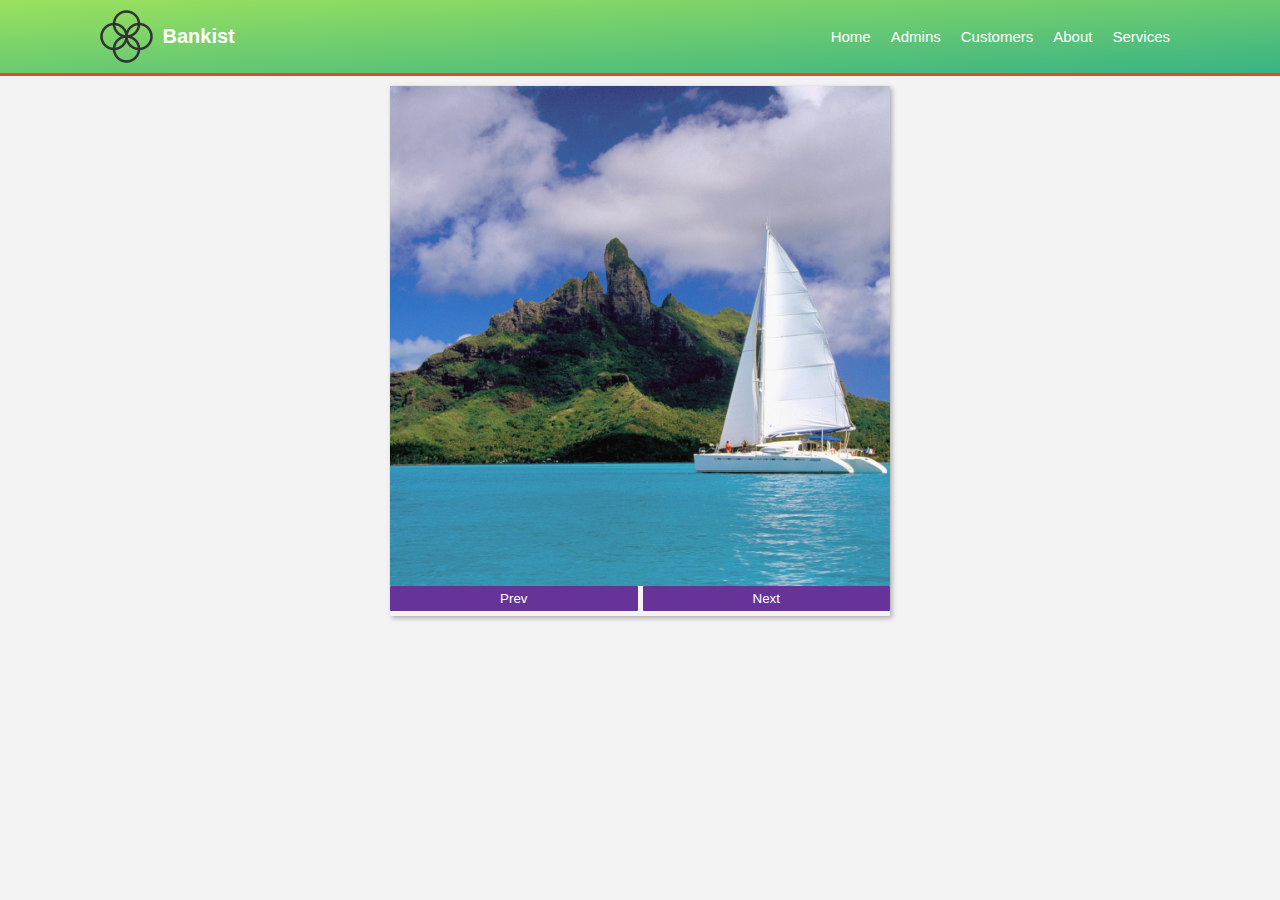
<file: Bankist Web Application Project For Monograph/index.html>
<!DOCTYPE html>
<html lang="en">
  <head>
    <meta charset="UTF-8" />
    <meta name="viewport" content="width=device-width, initial-scale=1.0" />
    <meta http-equiv="X-UA-Compatible" content="ie=edge" />
    <link rel="shortcut icon" type="image/png" href="/icon.png" />

    <!-- <link
      href="https://fonts.googleapis.com/css?family=Poppins:400,500,600&display=swap"
      rel="stylesheet"
    /> -->

    <link rel="stylesheet" href="css/style.css" />
    <title>Bankist</title>
  </head>
  <body>


    <!-- Navbar -->
    <nav id="navbar" class="bg-dark">
      <div class="container">
        <div class="logo-wrapper">
          <img src="img/logo.png" alt="logo" class="logo">
          <h1><span class="color-primary">Bankist</h1>
        </div>
        <ul>
          <li class="nav-li"><a href="index.html">Home</a></li>
          <li class="nav-li"><a href="admins.html" class="nav-link">Admins</a></li>
          <li  class="nav-li"><a href="customers.html" class="nav-link">Customers</a></li>
          <li  class="nav-li"><a href="#" class="nav-link">About</a></li>
          <li  class="nav-li"><a href="#" class="nav-link">Services</a></li>
         </ul>
      </div>
    </nav>

    <div class="carousel">
      <div class="images-container" id="imgs">
        <img src="img/image1.jpg" alt="Image 1" />
        <img src="img/image2.jpg" alt="Image 2" />
        <img src="img/image3.jpg" alt="Image 3" />
        <img src="img/image4.jpg" alt="Image 4" />
        <img src="img/image5.jpg" alt="Image 5" />
      </div>

      <div class="buttons-container">
        <button id="left" class="btn">Prev</button>
        <button id="right" class="btn">Next</button>
      </div>
    </div>
    <!--  -->

    <script src="js/script.js"></script>

  </body>
</html>
</file>
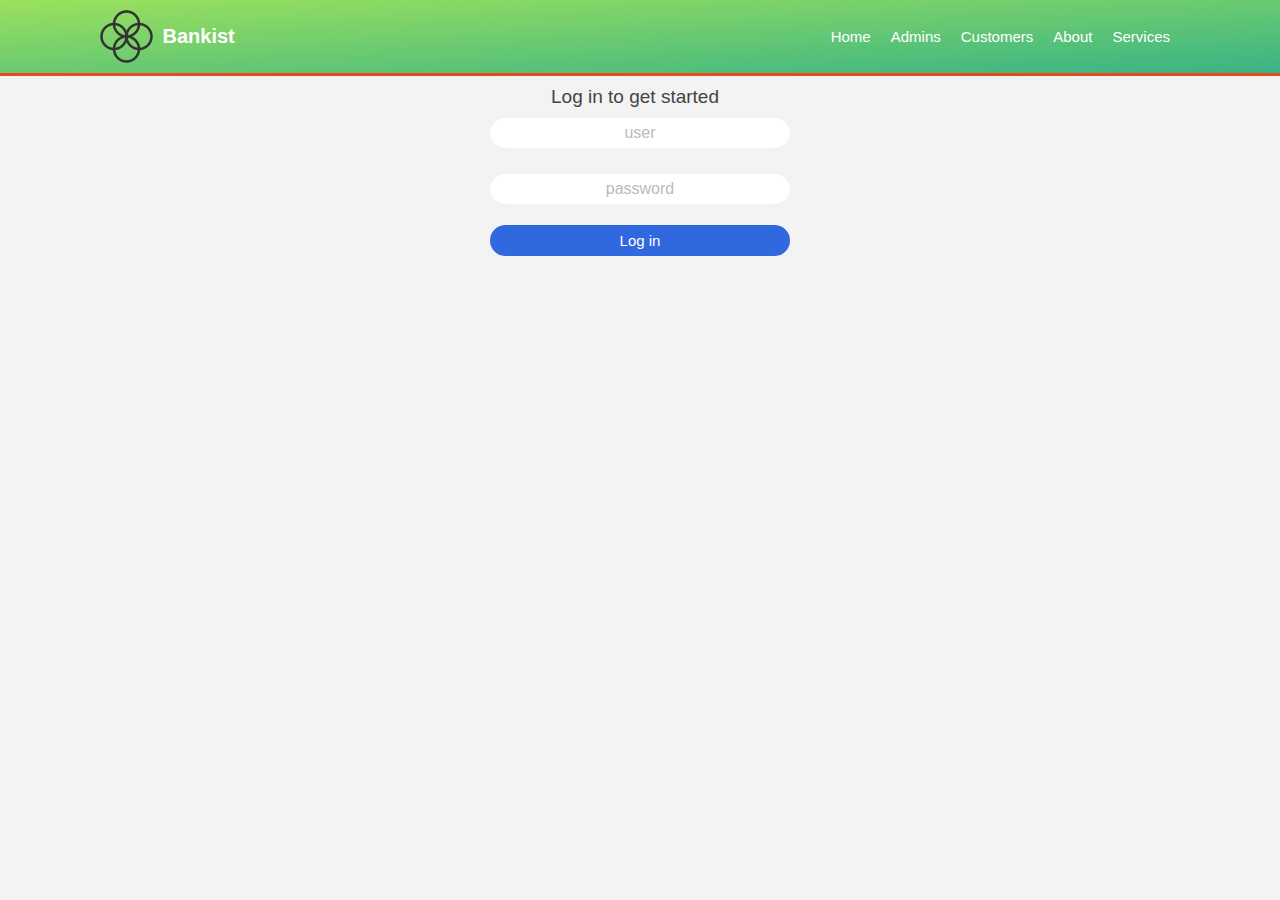
<file: Bankist Web Application Project For Monograph/admins.html>
<!DOCTYPE html>
<html lang="en">
  <head>
    <meta charset="UTF-8" />
    <meta name="viewport" content="width=device-width, initial-scale=1.0" />
    <meta http-equiv="X-UA-Compatible" content="ie=edge" />
    <link rel="shortcut icon" type="image/png" href="/icon.png" />

    <!-- <link
      href="https://fonts.googleapis.com/css?family=Poppins:400,500,600&display=swap"
      rel="stylesheet"
    /> -->

    <link rel="stylesheet" href="css/style.css" />
    <title>Bankist</title>
  </head>
  <body>


    <!-- Navbar -->
    <nav id="navbar" class="bg-dark">
      <div class="container">
        <div class="logo-wrapper">
          <img src="img/logo.png" alt="logo" class="logo">
          <h1><span class="color-primary">Bankist</h1>
        </div>
        <ul>
          <li class="nav-li"><a href="index.html">Home</a></li>
          <li class="nav-li"><a href="admins.html" class="nav-link">Admins</a></li>
          <li  class="nav-li"><a href="customers.html" class="nav-link">Customers</a></li>
          <li  class="nav-li"><a href="#" class="nav-link">About</a></li>
          <li  class="nav-li"><a href="#" class="nav-link">Services</a></li>
         </ul>
      </div>
    </nav>

    <!-- Sign Up form -->
   <div class="sign-up__form-popup">
    <form class='sign-up__form'>
        <h2>Create New Account</h2>
        <button class="btn btn-close">&times;</button>

      <div class="form-group">
        <label>Full Name   <span class="star">*</span></label>
        <input type="text" class="input__sign-up__owner" placeholder='Enter Full Name'>
      </div>
      <div class="form-group">
        <label>PIN   <span class="star">*</span></label>
        <input type="password" class="input__sign-up__pin" placeholder='Enter PIN'>
      </div>
      <div class="form-group">
        <label>Gender</label>
        <input type="text" class="input__sign-up__gender" placeholder='Enter Gender'>
      </div>
      <div class="form-group">
        <label>Age</label>
        <input type="text" class="input__sign-up__age" placeholder='Enter Age'>
      </div>
      <div class="form-group">
        <label>Contact Number</label>
        <input type="text" class="input__sign-up__contact-no" placeholder='Enter Contact Number'>
      </div>
      <div class="form-group">
        <label>Email</label>
        <input type="text" class="input__sign-up__email" placeholder='Enter Email Address'>
      </div>
      <div class="form-group">
        <label>Address</label>
        <input type="text" class="input__sign-up__address" placeholder='Enter Your Address'>
      </div>
        <input type="submit" value="Submit" class="btn-submit">
      </div>
    </form>
   </div>

    <!-- Admin Login -->
    <nav >
      <div class="nav-content">
        <div class="info-box">

          <p class="welcome">Log in to get started</p>
        </div>
        <form class="login">
	
          <input
            type="text"
            placeholder="user"
            class="login__input login__input--user"
          />
          <label class="label label-validation label-username"></label>

          <input
            type="password"
            placeholder="password"
            maxlength="4"
            class="login__input login__input--password"
          />
          <label class="label label-validation label-password"></label>
          <button class="login__btn">Log in</button>
      
        </form>
      </div>
      <button class="logout__btn admin-logout__btn">Log Out</button>
    </nav>

    <!-- Finding Customer Accounts -->
    <nav class="find-accounts-nav">
      <div class="nav-content">
        <div class="info-box">
          <p class="welcome find-account-welcome">Find the account to get started</p>
        </div>
        <form class="find-accounts">
          <input
            type="text"
            placeholder="Account No"
            class="find-account__input "
          />
          <button class="find-account__btn">Find Account</button>
          <label class="label label-validation label-find-account">hi</label>
          <p class="sign-up__p">Do not have account?</p>
          <button class="sign-up__btn">Create Account</button>
        </form>
      </div>
      <button class="logout__btn account-logout__btn">Log Out</button>
    </nav>


    <main class="app">
      <!-- BALANCE -->
      <div class="balance">
        <div>
          <p class="balance__label">Current balance</p>
          <p class="balance__date">
            As of <span class="date">05/03/2021</span>
          </p>
        </div>
        <p class="balance__value">0000$</p>
      </div>
      <div class="minus">
        <p class="minus__label">Minus</p>
        <p class="minus__value">000$</p>
      </div>
      <!-- <button class="btn--sort">&downarrow; SORT</button> -->

      <!-- MOVEMENTS -->
      <div class="movements">
        <div class="movements__row">
          <div class="movements__type movements__type--deposit">2 deposit</div>
          <div class="movements__date">3 days ago</div>
          <div class ="movements__recipient-details">Ali</div>
          <div class="movements__value">4 000$</div>
        </div>
        <div class="movements__row">
          <div class="movements__type movements__type--withdrawal">
            1 withdrawal
          </div>
          <div class="movements__date">24/01/2037</div>
          <div class="movements__value">-378$</div>
        </div>
      </div>

      <!-- SUMMARY -->
      <div class="summary">
        <div>
          <p class="summary__label">Deposits</p>
          <p class="summary__value summary__value--deposit">0000$</p>
        </div>

        <div>
          <p class="summary__label">Receipts</p>
          <p class="summary__value summary__value--receipt">0000$</p>
        </div>
        
        <div>       
          <p class="summary__label">In</p>
          <p class="summary__value summary__value--in">0000$</p>
        </div>
        
        <div>        
          <p class="summary__label">Withdrawals</p>
          <p class="summary__value summary__value--withdrawal">0000$</p>
        </div>
        

        <div>        
          <p class="summary__label">Transfers</p>
          <p class="summary__value summary__value--transfer">0000$</p>
        </div>

        <div>        
          <p class="summary__label">Out</p>
          <p class="summary__value summary__value--out">0000$</p>
        </div>
        
        <div>        
          <p class="summary__label">Loans</p>
          <p class="summary__value summary__value--loan">0000$</p>
        </div>
        <div> 
          <p class="summary__label">Interest</p>
          <p class="summary__value summary__value--interest">0000$</p>
        </div>
      </div>


        <!-- OPERATION: Deposit -->
        <div class="operation operation--deposit">
          <h2>Deposit</h2>
          <form class="form form--loan">
            <input
              type="number"
              class="form__input form__input--deposit-amount"
            />
            <button class="form__btn form__btn--deposit">&rarr;</button>
            <label class="form__label form__label--deposit">Amount</label>
          </form>
          <label class="label-validation label__deposit-message"> </label>
        </div>

          <!-- OPERATION: Withdrawal -->
      <div class="operation operation--withdrawal">
        <h2>Withdraw</h2>
        <form class="form form--withdrawal">
          <input
            type="number"
            class="form__input form__input--withdrawal-amount"
          />
          <button class="form__btn form__btn--withdrawal">&rarr;</button>
          <label class="form__label form__label--withdrawal">Amount</label>
        </form>
        <label class="label-validation label__withdrawal-message"> </label>
      </div>

      <!-- OPERATION: LOAN -->
      <div class="operation operation--loan">
        <h2>Request loan</h2>
        <form class="form form--loan">
          <input type="number" class="form__input form__input--loan-amount" />
          <button class="form__btn form__btn--loan">&rarr;</button>
          <label class="form__label form__label--loan">Amount</label>
        </form>
        <label class="label-validation label__loan-message"> </label>
      </div>

        <!-- OPERATION: TRANSFERS -->
        <div class="operation operation--transfer">
          <h2>Transfer money</h2>
          <form class="form form--transfer">
            <input type="text" class="form__input form__input--to" />
            <input
              type="number"
              class="form__input form__input--amount"
              min="0"
            />
            <button class="form__btn form__btn--transfer">&rarr;</button>
            <label class="form__label">Transfer to</label>
            <label class="form__label">Amount</label>
          </form>
          <label class="label-validation label__transfer-message"> </label>
        </div>

    

    

      <!-- OPERATION: CLOSE -->
      <div class="operation operation--close">
        <h2>Close account</h2>
        <form class="form form--close">
          <input type="text" class="form__input form__input--user" />
          <input
            type="password"
            maxlength="6"
            class="form__input form__input--pin"
          />
          <button class="form__btn form__btn--close">&rarr;</button>
          <label class="form__label">Confirm user</label>
          <label class="form__label">Confirm PIN</label>
        </form>
        <label class="label-validation label__close-message"></label>
      </div>

      <!-- LOGOUT TIMER -->
      <p class="logout-timer">
        You will be logged out in <span class="timer">05:00</span>
      </p>
    </main>

    <div class="popup">
      <div class="popup-box" >
        <p class="popup-message"></p>
        <button class="btn-close">&times;</button>
      </p>
    </div>

    <!-- <script src="js/script.js"></script> -->
    <script src="js/script.js"></script>
    <script src="js/admins.js"></script>
  </body>
</html>
</file>
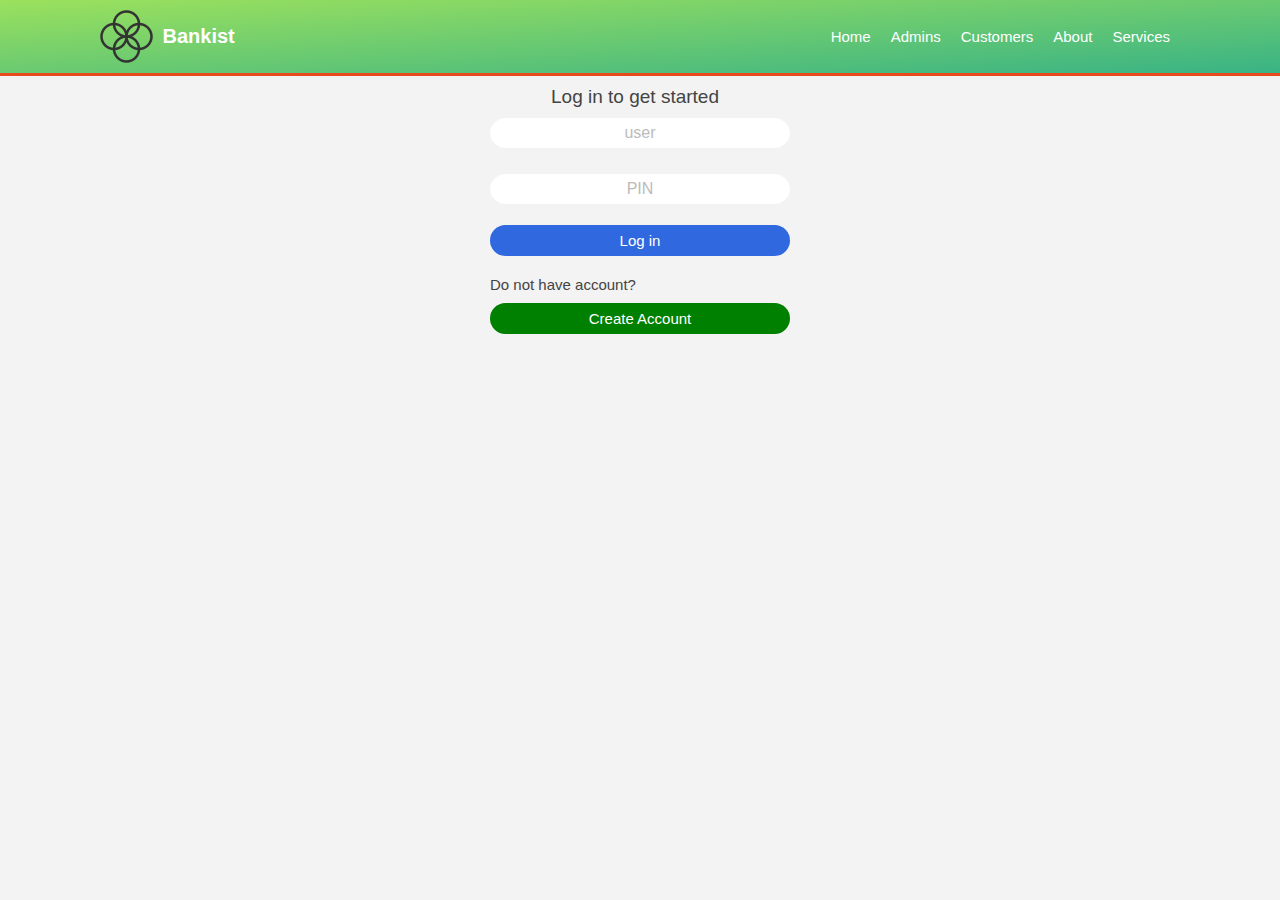
<file: Bankist Web Application Project For Monograph/customers.html>
<!DOCTYPE html>
<html lang="en">
  <head>
    <meta charset="UTF-8" />
    <meta name="viewport" content="width=device-width, initial-scale=1.0" />
    <meta http-equiv="X-UA-Compatible" content="ie=edge" />
    <link rel="shortcut icon" type="image/png" href="/icon.png" />


    <link rel="stylesheet" href="css/style.css" />
    <title></title>
  </head>
  <body>


    <!-- Navbar -->
    <nav id="navbar" class="bg-dark">
      <div class="container">
        <div class="logo-wrapper">
          <img src="img/logo.png" alt="logo" class="logo">
          <h1><span class="color-primary">Bankist</h1>
        </div>
       <ul>
        <li class="nav-li"><a href="index.html">Home</a></li>
        <li class="nav-li"><a href="admins.html" class="nav-link">Admins</a></li>
        <li  class="nav-li"><a href="customers.html" class="nav-link">Customers</a></li>
        <li  class="nav-li"><a href="#" class="nav-link">About</a></li>
        <li  class="nav-li"><a href="#" class="nav-link">Services</a></li>
       </ul>
      </div>
    </nav>

    <!-- Sign Up form -->
   <div class="sign-up__form-popup">
    <form class='sign-up__form'>
        <h2>Create New Account</h2>
        <button class="btn btn-close">&times;</button>

      <div class="form-group">
        <label>Full Name   <span class="star">*</span></label>
        <input type="text" class="input__sign-up__owner" placeholder='Enter Full Name'>
      </div>
      <div class="form-group">
        <label>PIN   <span class="star">*</span></label>
        <input type="password" class="input__sign-up__pin" placeholder='Enter PIN'>
      </div>
      <div class="form-group">
        <label>Gender</label>
        <input type="text" class="input__sign-up__gender" placeholder='Enter Gender'>
      </div>
      <div class="form-group">
        <label>Age</label>
        <input type="text" class="input__sign-up__age" placeholder='Enter Age'>
      </div>
      <div class="form-group">
        <label>Contact Number</label>
        <input type="text" class="input__sign-up__contact-no" placeholder='Enter Contact Number'>
      </div>
      <div class="form-group">
        <label>Email</label>
        <input type="text" class="input__sign-up__email" placeholder='Enter Email Address'>
      </div>
      <div class="form-group">
        <label>Address</label>
        <input type="text" class="input__sign-up__address" placeholder='Enter Your Address'>
      </div>
        <input type="submit" value="Submit" class="btn-submit">
      </div>
    </form>
   </div>

    <!-- TOP NAVIGATION -->
    <nav>
      <div class="nav-content">
        <div class="info-box">
         
          <p class="welcome">Log in to get started</p>
        </div>
        <form class="login">
          <input
            type="text"
            placeholder="user"
            class="login__input login__input--user"
          />
          <label class="label label-validation label-username"></label>

          <input
            type="password"
            placeholder="PIN"
            maxlength="4"
            class="login__input login__input--pin"
          />
          <label class="label label-validation label-PIN"></label>
          <button class="login__btn">Log in</button>
          <p class="sign-up__p" style='margin:20px 0 5px;'>Do not have account?</p>
          <button class="sign-up__btn">Create Account</button>
        </form>
      </div>
      <button class="logout__btn">Log Out</button>
    </nav>

    <main class="app">
      <!-- BALANCE -->
      <div class="balance">
        <div>
          <p class="balance__label">Current balance</p>
          <p class="balance__date">
            As of <span class="date">05/03/2021</span>
          </p>
        </div>
        <p class="balance__value">0000$</p>
      </div>
      <div class="minus">
        <p class="minus__label">Minus</p>
        <p class="minus__value">000$</p>
      </div>
      <!-- <button class="btn--sort">&downarrow; SORT</button> -->

      <!-- MOVEMENTS -->
      <div class="movements">
        <div class="movements__row">
          <div class="movements__type movements__type--deposit">2 deposit</div>
          <div class="movements__date">3 days ago</div>
          <div class ="movements__recipient-details">Ali</div>
          <div class="movements__value">4 000$</div>
        </div>
        <div class="movements__row">
          <div class="movements__type movements__type--withdrawal">
            1 withdrawal
          </div>
          <div class="movements__date">24/01/2037</div>
          <div class="movements__value">-378$</div>
        </div>
      </div>

      <!-- SUMMARY -->
      <div class="summary">
        <div>
          <p class="summary__label">Deposits</p>
          <p class="summary__value summary__value--deposit">0000$</p>
        </div>

        <div>
          <p class="summary__label">Receipts</p>
          <p class="summary__value summary__value--receipt">0000$</p>
        </div>
        
        <div>       
          <p class="summary__label">In</p>
          <p class="summary__value summary__value--in">0000$</p>
        </div>
        
        <div>        
          <p class="summary__label">Withdrawals</p>
          <p class="summary__value summary__value--withdrawal">0000$</p>
        </div>
        

        <div>        
          <p class="summary__label">Transfers</p>
          <p class="summary__value summary__value--transfer">0000$</p>
        </div>

        <div>        
          <p class="summary__label">Out</p>
          <p class="summary__value summary__value--out">0000$</p>
        </div>
        
        <div>        
          <p class="summary__label">Loans</p>
          <p class="summary__value summary__value--loan">0000$</p>
        </div>
        <div> 
          <p class="summary__label">Interest</p>
          <p class="summary__value summary__value--interest">0000$</p>
        </div>
      </div>


      <!-- OPERATION: LOAN -->
      <div class="operation operation--loan">
        <h2>Request loan</h2>
        <form class="form form--loan">
          <input type="number" class="form__input form__input--loan-amount" />
          <button class="form__btn form__btn--loan">&rarr;</button>
          <label class="form__label form__label--loan">Amount</label>
        </form>
        <label class="label-validation label__loan-message"> </label>
      </div>

        <!-- OPERATION: TRANSFERS -->
        <div class="operation operation--transfer">
          <h2>Transfer money</h2>
          <form class="form form--transfer">
            <input type="text" class="form__input form__input--to" />
            <input
              type="number"
              class="form__input form__input--amount"
              min="0"
            />
            <button class="form__btn form__btn--transfer">&rarr;</button>
            <label class="form__label">Transfer to</label>
            <label class="form__label">Amount</label>
          </form>
          <label class="label-validation label__transfer-message"> </label>
        </div>

    

    

      <!-- OPERATION: CLOSE -->
      <div class="operation operation--close">
        <h2>Close account</h2>
        <form class="form form--close">
          <input type="text" class="form__input form__input--user" />
          <input
            type="password"
            maxlength="6"
            class="form__input form__input--pin"
          />
          <button class="form__btn form__btn--close">&rarr;</button>
          <label class="form__label">Confirm user</label>
          <label class="form__label">Confirm PIN</label>
        </form>
        <label class="label-validation label__close-message"></label>
      </div>

      <!-- LOGOUT TIMER -->
      <p class="logout-timer">
        You will be logged out in <span class="timer">05:00</span>
      </p>
    </main>

    <div class="popup">
      <div class="popup-box" >
        <p class="popup-message"></p>
        <button class="btn-close">&times;</button>
      </p>
    </div>

    <!-- <script src="script.js"></script> -->
    <script src="js/script.js"></script>
    <script src="js/customers.js"></script>
  </body>
</html>
</file>
<file: Bankist Web Application Project For Monograph/css/style.css>
* {
  margin: 0;
  padding: 0;
  box-sizing: inherit;
}

html {
  font-size: 62.5%;
  box-sizing: border-box;
}

body {
  font-family: 'Roboto', sans-serif;
  color: #444;
  background-color: #f3f3f3;
  height: 100vh;
  padding: 0;
}

/* Sticky Navbar */
#navbar {
  min-width: 100vw;
  border-bottom: 3px solid #e8491d;
  padding: 0;
  margin: 0;
  /* background: #35424a; */
  background-image: linear-gradient(to top left, #39b385, #9be15d);
  color: #fff;
}
#navbar .container {
  margin: 0 auto;
  padding: 1rem 1rem;
  width: 110rem;
  display: flex;
  align-items: center;
  justify-content: space-between;
}

#navbar .container .logo-wrapper {
  display: flex;
  align-items: center;
}

.container .logo {
  margin: 0;
}

#navbar h1 {
  margin: 0;
  margin-left: 1rem;
  padding: 0;
  font-size: 2rem;
}

#navbar ul {
  display: flex;
  align-items: center;
  list-style-type: none;
  padding: 0;
  margin: 0;
}

#navbar ul li a {
  padding: 0.5rem 1rem;
  text-decoration: none;
  color: #fff;
  font-size: 1.5rem;
}
#navbar ul li a:hover {
  font-weight: bold;
  color: #e8491d;
}
#navbar .current a {
  color: #e8491d;
  font-weight: bold;
}

/* Carousel */

.carousel {
  box-shadow: 2px 2px 5px rgba(0, 0, 0, 0.3);
  height: 530px;
  width: 500px;
  overflow: hidden;
  margin: 1rem auto;
}

.carousel .images-container {
  display: flex;
  transform: translateX(0);
  transition: transform 0.5s ease-in-out;
}
.buttons-container {
  display: grid;
  grid-template-columns: 1fr 1fr;
  justify-content: space-between;
  gap: 0.5rem;
}

.carousel img {
  height: 50rem;
  width: 50rem;
  object-fit: cover;
}

.carousel .btn {
  background-color: rebeccapurple;
  color: #fff;
  border: none;
  padding: 0.5rem;
  cursor: pointer;
  border-radius: 0.1rem;
}

.carousel .btn:hover {
  opacity: 0.9;
}

.carousel .btn:focus {
  outline: none;
}
/*  */

/* Log in */
nav {
  position: relative;
  display: flex;
  flex-direction: column;
  align-items: center;
  max-width: 110rem;
  margin: 0 auto;
}
nav .nav-content {
  width: 30rem;
  position: relative;
  display: flex;
  flex-direction: column;
  justify-content: flex-start;
}

.info-box {
  display: flex;
  flex-direction: column;
  align-items: center;
}

.welcome {
  font-size: 1.9rem;
  font-weight: 500;
  margin-top: 1rem;
  margin-right: 1rem;
}

.logo {
  height: 5.25rem;
  width: 5.25rem;
  align-self: center;
  margin-bottom: 1rem;
}

.login {
  display: flex;
  flex-direction: column;
  transition: all 1.5s ease-out;
}
.login > * {
  width: 100%;
}

.login .label-validation {
  color: orangered;
  font-size: 1.1rem;
  height: 1.1rem;
}

.login__input {
  border: none;
  padding: 0.5rem 2rem;
  font-size: 1.6rem;
  font-family: inherit;
  text-align: center;
  border-radius: 10rem;
  margin: 1rem 0 0.5rem;
  border: 1px solid #fff;
  transition: all 0.3s;
}

/* if the login input has the class .border-red */
.login__input.border-red {
  border: 1px solid red;
}

.login__input:focus {
  outline: none;
  border: 1px solid #ccc;
}

.login__input::placeholder {
  color: #bbb;
}

.login__btn,
.sign-up__btn,
.logout__btn {
  border: none;
  background: none;
  font-size: 1.5rem;
  background-color: rgb(48, 104, 224);
  color: #fff;
  cursor: pointer;
  transition: all 0.3s;
  text-align: center;
  padding: 0.7rem 2rem;
  margin-top: 0.5rem;
  border-radius: 50px;
}
.login__btn {
  background-color: rgb(48, 104, 224);
}

.logout__btn {
  display: none;
  width: 10rem;
  position: absolute;
  right: 1rem;
  top: 1rem;
  background-color: orangered;
  color: rgb(41, 40, 40);
}

.logout__btn:hover {
  background-color: red;
}
.logout__btn:active {
  transform: scale(0.98);
}

.login__btn:hover {
  background-color: rgb(34, 92, 218);
}

.login__btn:active {
  transform: scale(0.98);
}

/* Find Account */

.find-accounts-nav {
  position: relative;
  display: flex;
  flex-direction: column;
  align-items: center;
  max-width: 110rem;
  margin: 0 auto;
  display: none;
}
.find-accounts-nav .nav-content {
  width: 30rem;
  position: relative;
  display: flex;
  flex-direction: column;
  justify-content: flex-start;
}

.find-accounts-nav .info-box {
  display: flex;
  flex-direction: column;
  align-items: center;
}

.find-accounts-nav .welcome {
  font-size: 1.9rem;
  font-weight: 500;
  margin-top: 1rem;
  margin-right: 1rem;
}

.find-accounts-nav form {
  margin-top: 2rem;
  width: 40rem;
  display: grid;
  gap: 0.5rem;
  row-gap: 3rem;
  grid-template-columns: 30rem min-content;

  align-items: center;
  gap: 0.5rem;
  transition: all 1.5s ease-out;
}
.find-accounts-nav form > * {
  width: 100%;
}

.find-accounts-nav .label-validation {
  grid-column: 1 / span 2;
  color: orangered;
  font-size: 1.1rem;
  height: 1.1rem;
}

.find-accounts-nav input {
  grid-column: 1 / span 1;
  border: none;
  padding: 0.5rem 2rem;
  font-size: 1.6rem;
  font-family: inherit;
  text-align: center;
  border-radius: 10rem;
  border: 1px solid #fff;
  transition: all 0.3s;
}

/* if the login input has the class .border-red */
.find-accounts-nav input.border-red {
  border: 1px solid red;
}

.find-accounts-nav input:focus {
  outline: none;
  border: 1px solid #ccc;
}

.find-accounts-nav input::placeholder {
  color: #bbb;
}

.find-accounts-nav .find-account__btn {
  grid-column: 2 / span 1;
  border: none;
  background: none;
  font-size: 1.5rem;
  background-color: rgb(48, 104, 224);
  color: #fff;
  cursor: pointer;
  transition: all 0.3s;
  text-align: center;
  padding: 0.7rem 1rem;
  border-radius: 50px;
  white-space: nowrap;
}

.find-accounts-nav .logout__btn {
  display: block;
  width: 10rem;
  position: absolute;
  right: 1rem;
  top: 1rem;
  background-color: orangered;
  color: rgb(41, 40, 40);
  display: none;
}

.find-accounts-nav .logout__btn:hover {
  background-color: red;
}
.find-accounts-nav .logout__btn:active {
  transform: scale(0.98);
}

.find-accounts-nav .login__btn:hover {
  background-color: rgb(34, 92, 218);
}

.find-accounts-nav .login__btn:active {
  transform: scale(0.98);
}

.sign-up__p {
  font-size: 1.5rem;
  padding: 0;
  margin: 0;
}

.sign-up__btn {
  padding: 0.7rem 1rem;
  white-space: nowrap;
  background: green;
}
.sign-up__btn:hover {
  background: rgb(1, 100, 1);
}
.sign-up__btn:active {
  transform: scale(0.99);
}

.btn--sort:hover {
  outline: none;
  color: #777;
}

/* MAIN */
.app {
  position: relative;
  max-width: 110rem;
  margin: 4rem auto;
  padding: 0 1rem 1rem;
  display: grid;
  grid-template-columns: 4fr 2.5fr;
  grid-template-rows: auto repeat(5, 10.5rem) auto;
  gap: 0.5rem;
  display: none;
  transition: all 1s;
}

/* balance box which includes welcome message, date & balance */
.balance {
  grid-column: 1 / span 1;
  display: flex;
  align-items: center;
  justify-content: space-between;
  margin-bottom: 0.7rem;
  position: relative;
}

.balance .btn--sort {
  position: absolute;
  top: 90%;
  left: 50%;
  transform: translate(-50%, -50%);
}

.balance__label,
.minus__label {
  font-size: 2.2rem;
  font-weight: 500;
  margin-bottom: -0.2rem;
}

.balance__date {
  font-size: 1.4rem;
  color: #888;
}

.balance__value,
.minus__value {
  font-size: 4.5rem;
  font-weight: 400;
}

.balance__value {
  margin-right: 2.5rem;
}

.minus {
  grid: 2 / span 1;
  display: flex;
  justify-content: space-between;
  align-items: center;
}

.minus__label {
  font-size: 3.5rem;
}

.minus__value {
  color: red;
}

/* MOVEMENTS */
.movements {
  grid-row: 2 / span 5;
  background-color: #fff;
  border-radius: 1rem;
  overflow-y: scroll;
  position: relative;
}

/* Each movements */
.movements__row {
  padding: 2.25rem 4rem;
  display: flex;
  align-items: center;
  border-bottom: 1px solid #eee;
}

.movements__type,
.movements__date,
.movements__value {
  display: flex;
  align-items: center;
}

.movements__sender,
.movements__recipient,
.movements__sender-account-no,
.movements__recipient-account-no {
  display: flex;
  align-items: baseline;
  margin-left: 1.5rem;
  font-size: 1rem;

  background-color: rgb(0, 153, 153);
  border-radius: 3px;
  padding: 0.2rem 0.5rem;
  color: #fff;
}

.movements .to,
.movements .from,
.movements .account-no {
  border-radius: 3px;
  color: rgb(66, 65, 65);
  font-size: 1.1rem;
  margin-right: 0.3rem;
  padding: 0 0.3rem;
  margin: 0;
}
.movements__type {
  font-size: 1.1rem;
  text-transform: uppercase;
  font-weight: 500;
  color: #fff;
  color: rgb(4, 0, 255);
  padding: 0.1rem 1rem;
  border-radius: 10rem;
  margin-right: 2rem;
}

.movements__date {
  font-size: 1.1rem;
  font-weight: 500;
  color: #666;
  margin-right: 0.5rem;
}

.movements__type--transfer,
.movements__type--receipt {
  background-image: linear-gradient(to top left, #ffb003, #ffcb03);
}

.movements__type--loan {
  background-image: linear-gradient(to top left, #39b385, #9be15d);
}
.movements__type--deposit,
.movements__type-paid-loan {
  background-image: linear-gradient(to top left, #f3ba00, #fa6133);
}

.movements__type--withdrawal {
  background-image: linear-gradient(to right bottom, #59d832, #ffc403);
}

.movements__value {
  font-size: 1.7rem;
  margin-left: auto;
}

/* SUMMARY -> total balance, out & interest*/
.summary {
  grid-row: 7 / 8;
  /* display: flex;
  align-items: baseline;
  flex-wrap: wrap; */
  display: grid;
  grid-template-columns: repeat(8, auto);
  grid-gap: 1rem;
  padding: 0 0.3rem;
  margin-top: 0.7rem;
}

.summary__label {
  font-size: 1rem;
  font-weight: 500;
  text-transform: uppercase;
}

.summary__value {
  font-size: 2rem;
}

.summary__value--in,
.summary__value--interest,
.summary__value--loan {
  color: #66c873;
}

.summary__value--withdrawal,
.summary__value--transfer {
  color: orangered;
}
.summary__value--receipt,
.summary__value--deposit {
  color: #6dd87b;
}

.summary__value--out {
  color: #f5465d;
}

.btn--sort {
  margin-left: auto;
  border: none;
  background: none;
  font-size: 1.3rem;
  font-weight: 500;
  cursor: pointer;
  outline: none;
}

/* OPERATIONS */
.operation {
  border-radius: 1rem;
  padding: 0.7rem 3rem 0.2rem;
  color: #333;
  display: flex;
  flex-direction: column;
  justify-content: center;
  position: relative;
}

.operation--transfer {
  background-image: linear-gradient(to top left, #ffb003, #ffcb03);
}

.operation--loan {
  background-image: linear-gradient(to top left, #39b385, #9be15d);
}

.operation--deposit {
  background-image: linear-gradient(to top left, #f3ba00, #fa6133);
}

.operation--withdrawal {
  background-image: linear-gradient(to right bottom, #59d832, #ffc403);
}

.operation--close {
  background-image: linear-gradient(to top left, #e52a5a, #ff585f);
}

.operation .label-validation {
  margin: 0.5rem 0;
  color: rgb(0, 17, 255);
  font-size: 1.3rem;
  line-height: 1.3rem;
  height: 1.3rem;
}

/* operation title */
.operation h2 {
  margin-bottom: 0.5rem;
  font-size: 1.7rem;
  font-weight: 600;
  color: #333;
}

.operation .form {
  display: grid;
  grid-template-columns: 2.5fr 2.5fr 1fr;
  grid-template-rows: auto auto;
  gap: 0.4rem 1rem;
}

/* Exceptions for interest, withdrawal and Deposit */
.form.form--loan,
.from.form-deposit,
.form.form--withdrawal {
  grid-template-columns: 2.5fr 1fr 2.5fr;
}
.form__label--loan,
.form__label--deposit,
.form__label--withdrawal {
  grid-row: 2;
}
/* End of exceptions */

.form__input {
  width: 100%;
  border: none;
  background-color: rgba(255, 255, 255, 0.4);
  font-family: inherit;
  font-size: 1.5rem;
  text-align: center;
  color: #333;
  padding: 0.3rem 1rem;
  border-radius: 0.7rem;
  transition: all 0.3s;
}

/* if the form input has the class .border-red */
.form__input.border-red {
  border: 1px solid red;
}

.form__input:focus {
  outline: none;
  background-color: rgba(255, 255, 255, 0.6);
}

.form__label {
  font-size: 1.3rem;
  text-align: center;
}

.form__btn {
  border: none;
  border-radius: 0.7rem;
  font-size: 1.8rem;
  background-color: #fff;
  cursor: pointer;
  transition: all 0.3s;
}

.form__btn:focus {
  outline: none;
  background-color: rgba(255, 255, 255, 0.8);
}

.logout-timer {
  padding: 0 0.3rem;
  margin-top: 1.5rem;
  text-align: right;
  font-size: 1.25rem;
}

.timer {
  font-weight: 600;
}

.popup {
  height: 100vh;
  width: 100vw;
  position: fixed;
  top: 0;
  bottom: 0;
  left: 0;
  right: 0;
  background-color: rgba(0, 0, 0, 0.3);
  display: none;
  align-items: center;
  justify-content: center;
}

/* if popup has the class .show */
.popup.show {
  display: flex;
}

.popup .popup-box {
  padding: 0 1rem;
  margin: 0;
  display: flex;
  justify-content: center;
  align-items: center;
  position: relative;
  background: #fff;
  height: 10rem;
  min-width: 40rem;
  max-width: 60rem;
  border-radius: 0.5rem;
}

.popup .popup-box .popup-message {
  font-size: 1.5rem;
}

.popup .btn-close {
  color: orangered;
  background-color: transparent;
  outline: none;
  border: none;
  cursor: pointer;
  height: 3rem;
  width: 3rem;
  font-size: 3rem;
  color: orangered;
  position: absolute;
  top: 0;
  right: 0;
  padding: 0;
  margin: 0;
}

.popup .btn-close:hover {
  color: red;
}

/*  */

.sign-up__form-popup {
  height: 100vh;
  width: 100vw;
  position: fixed;
  top: 0;
  left: 0;
  bottom: 0;
  right: 0;
  background: rgba(0, 0, 0, 0.8);
  z-index: 50;
  display: none;
  align-items: center;
  justify-content: center;
  overflow: hidden;
}
.sign-up__form-popup.show {
  display: flex;
}

.sign-up__form {
  background: yellowgreen;
  width: 35rem;
  display: grid;
  gap: 2rem;
  padding: 3rem;
  border-radius: 5px;
  position: relative;
}

.sign-up__form h2 {
  text-align: center;
  font-size: 2.5rem;
  margin-top: 1rem;
  color: #000;
}
.sign-up__form .btn-close {
  display: flex;
  align-items: center;
  justify-content: center;
  position: absolute;
  right: 0.5rem;
  top: 0.5rem;
  font-size: 3rem;
  height: 1.5rem;
  width: 1.5rem;
  cursor: pointer;
  background: none;
  border: none;
  outline: none;
  color: orangered;
}
.sign-up__form .btn-close:hover {
  color: red;
}

.sign-up__form .form-group {
  display: flex;
  flex-direction: column;
}

.sign-up__form .form-group label {
  margin-bottom: 0.5rem;
  font-size: 1.5rem;
  color: #000;
}

.sign-up__form .form-group input {
  padding: 0.5rem 1rem;
  font-size: 1.5rem;
  border-radius: 5px;
  border: none;
  outline: none;
}

.sign-up__form .btn-submit {
  cursor: pointer;
  background: rgb(50, 36, 248);
  color: #fff;
  border: none;
  outline: none;
  padding: 0.7rem 2rem;
  border-radius: 5px;
  font-size: 1.5rem;
}

.sign-up__form .btn-submit:hover {
  background: rgb(26, 10, 246);
}

.sign-up__form .btn-submit:active {
  transform: scale(0.99);
}

.sign-up__form .star {
  color: red;
}
</file>
